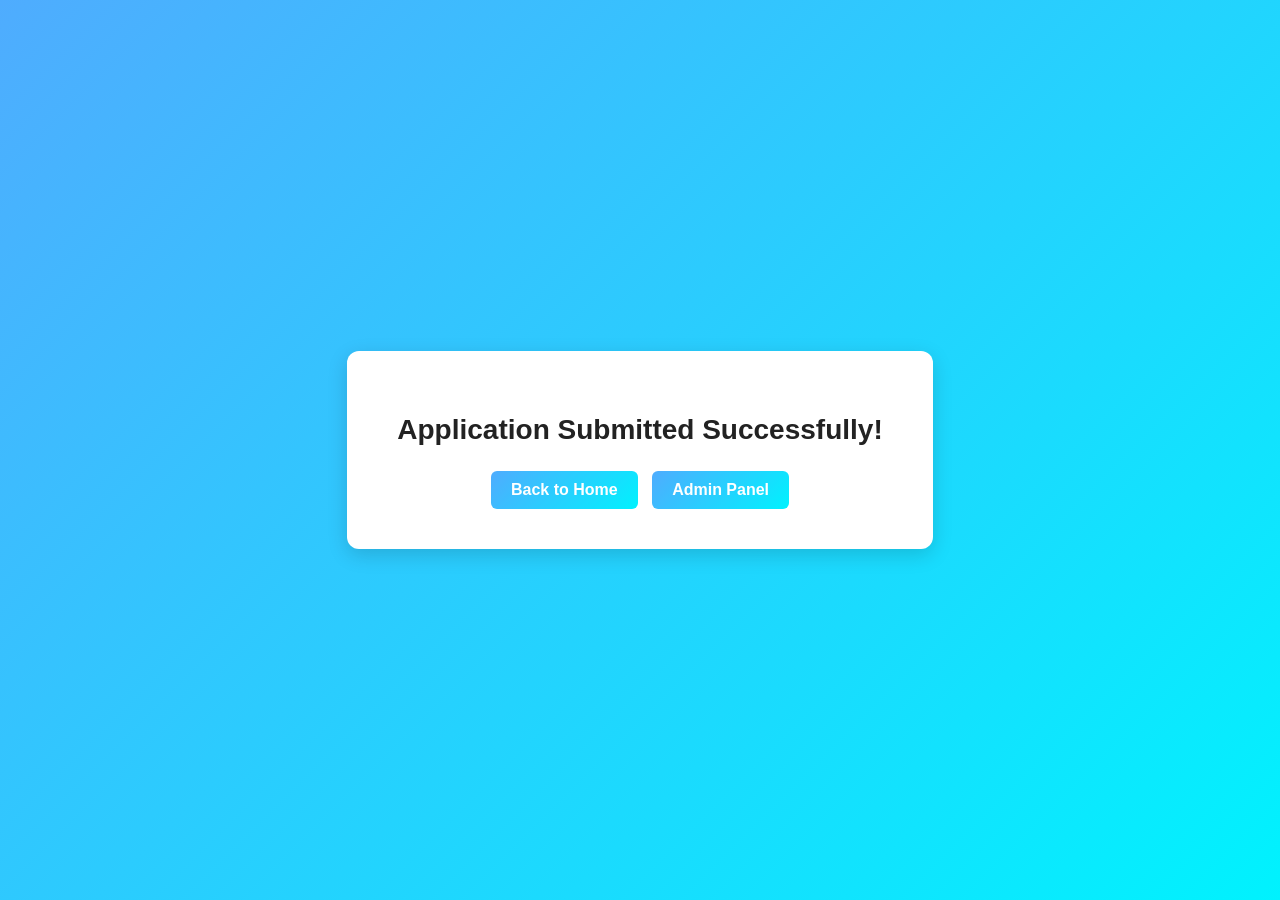
<file: templates/success.html>
<!DOCTYPE html>
<html lang="en">
<head>
<meta charset="UTF-8">
<meta name="viewport" content="width=device-width, initial-scale=1.0">
<title>Application Submitted</title>

<style>
/* Body & Container */
body {
  font-family: 'Segoe UI', Tahoma, Geneva, Verdana, sans-serif;
  background: linear-gradient(135deg, #4facfe, #00f2fe);
  margin: 0;
  padding: 0;
  display: flex;
  justify-content: center;
  align-items: center;
  min-height: 100vh;
}

.container {
  background: #fff;
  padding: 40px 50px;
  border-radius: 12px;
  text-align: center;
  box-shadow: 0px 6px 20px rgba(0, 0, 0, 0.15);
}

/* Heading */
h2 {
  color: #222;
  font-size: 28px;
  margin-bottom: 25px;
}

/* Buttons */
.button {
  display: inline-block;
  padding: 10px 20px;
  background: linear-gradient(135deg, #4facfe, #00f2fe);
  color: white;
  text-decoration: none;
  font-weight: 600;
  border-radius: 6px;
  transition: all 0.3s ease;
}

.button:hover {
  background: linear-gradient(135deg, #3a8ef6, #00d2f7);
  transform: translateY(-2px);
  box-shadow: 0px 4px 12px rgba(0,0,0,0.2);
}
</style>

</head>
<body>
<div class="container">
    <h2>Application Submitted Successfully!</h2>
    <a href="/" class="button">Back to Home</a>
    <a href="/admin" class="button" style="margin-left:10px;">Admin Panel</a>
</div>
</body>
</html>
</file>
